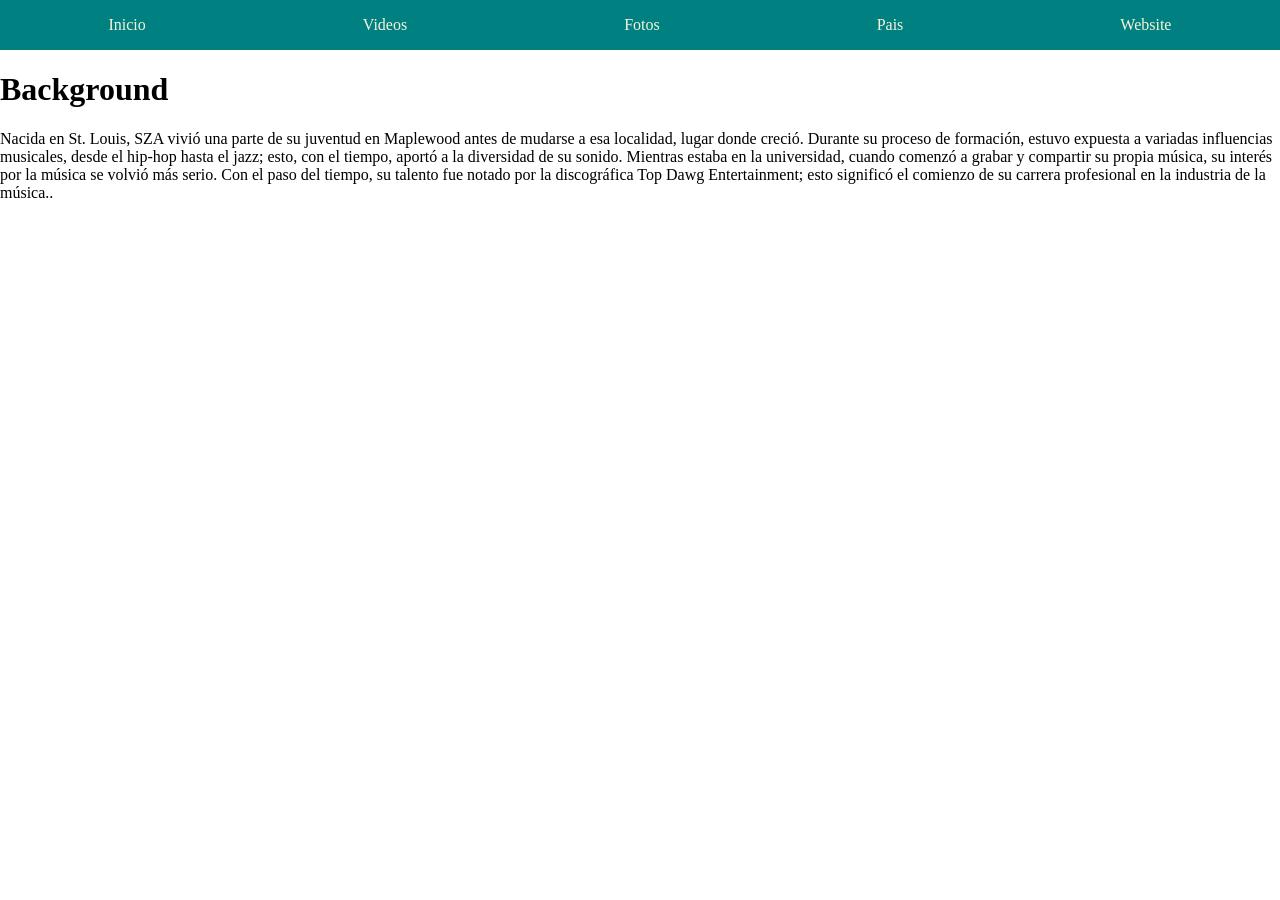
<file: background.html>
<!DOCTYPE html>
<html>
<head>
  <meta charset="UTF-8">
  <meta name="viewport" content="width=device-width, initial-scale=1.0">
  <title>Bruno Mars</title>
  <!-- Link to the external CSS file -->
  <link rel="stylesheet" type="text/css" href="style.css">
</head><body>
<nav>
  <a href="index.html">Inicio</a>
  <a href="video.html">Videos</a>
  <a href="fotos.html">Fotos</a>
  <a href="background.html">Pais</a>
    <a href= "https://www.szactrl.com/">Website</a>
</nav>
<h1>Background</h1>
<p>Nacida en St. Louis, SZA vivió una parte de su juventud en Maplewood antes de mudarse a esa localidad, lugar donde creció. Durante su proceso de formación, estuvo expuesta a variadas influencias musicales, desde el hip-hop hasta el jazz; esto, con el tiempo, aportó a la diversidad de su sonido. Mientras estaba en la universidad, cuando comenzó a grabar y compartir su propia música, su interés por la música se volvió más serio. Con el paso del tiempo, su talento fue notado por la discográfica Top Dawg Entertainment; esto significó el comienzo de su carrera profesional en la industria de la música..</p>
<iframe src="https://www.google.com/maps/embed?pb=!1m18!1m12!1m3!1d99705.91112536438!2d-90.3260163535656!3d38.65325525996323!2m3!1f0!2f0!3f0!3m2!1i1024!2i768!4f13.1!3m3!1m2!1s0x87d8b4a9faed8ef9%3A0xbe39eaca22bbe05b!2sSt.%20Louis%2C%20MO%2C%20USA!5e0!3m2!1sen!2spr!4v1773064075441!5m2!1sen!2spr" width="600" height="450" style="border:0;" allowfullscreen="" loading="lazy" referrerpolicy="no-referrer-when-downgrade"></iframe>
</body>
</html>
</file>
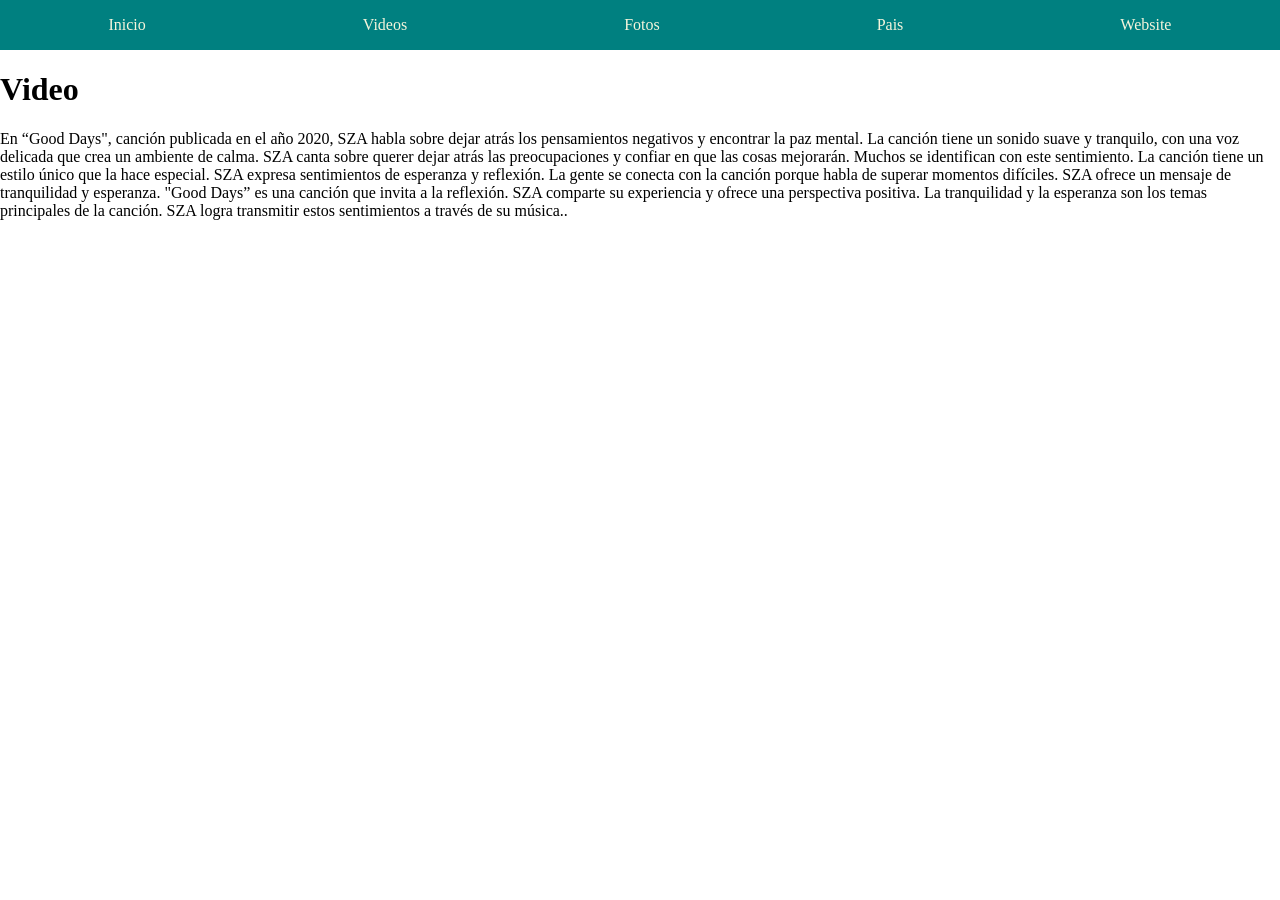
<file: video.html>
<!DOCTYPE html>
<html>
<head>
  <meta charset="UTF-8">
  <meta name="viewport" content="width=device-width, initial-scale=1.0">
  <title>Bruno Mars</title>
  <!-- Link to the external CSS file -->
  <link rel="stylesheet" type="text/css" href="style.css">
</head>
<nav>
  <a href="index.html">Inicio</a>
  <a href="video.html">Videos</a>
  <a href="fotos.html">Fotos</a>
  <a href="background.html">Pais</a>
    <a href= "https://www.szactrl.com/">Website</a>
</nav>
<h1>Video</h1>
<p>En “Good Days", canción publicada en el año 2020, SZA habla sobre dejar atrás los pensamientos negativos y encontrar la paz mental. La canción tiene un sonido suave y tranquilo, con una voz delicada que crea un ambiente de calma.

SZA canta sobre querer dejar atrás las preocupaciones y confiar en que las cosas mejorarán. Muchos se identifican con este sentimiento.

La canción tiene un estilo único que la hace especial. SZA expresa sentimientos de esperanza y reflexión.

La gente se conecta con la canción porque habla de superar momentos difíciles. SZA ofrece un mensaje de tranquilidad y esperanza.

"Good Days” es una canción que invita a la reflexión. SZA comparte su experiencia y ofrece una perspectiva positiva.

La tranquilidad y la esperanza son los temas principales de la canción. SZA logra transmitir estos sentimientos a través de su música..</p>
<iframe width="560" height="315" src="https://www.youtube.com/embed/2p3zZoraK9g?si=ldcNtWlrnue4mZTl" title="YouTube video player" frameborder="0" allow="accelerometer; autoplay; clipboard-write; encrypted-media; gyroscope; picture-in-picture; web-share" referrerpolicy="strict-origin-when-cross-origin" allowfullscreen></iframe>
</body>
</html>
</file>
<file: style.css>
body {
  margin:0;
  padding:0;
}

nav {
  background-color:teal;
  height:50px;
  display: flex;
  justify-content:space-between;
}

nav a{
  color: pink;
  text-decoration:none;
  margin:auto;
}

nav a:link{
  color:beige;
}
nav a: visited {
  color:yellow;
}
nav a:hover{
  color:pink;
}


.galeria{
  width: 200px;
}
</file>
